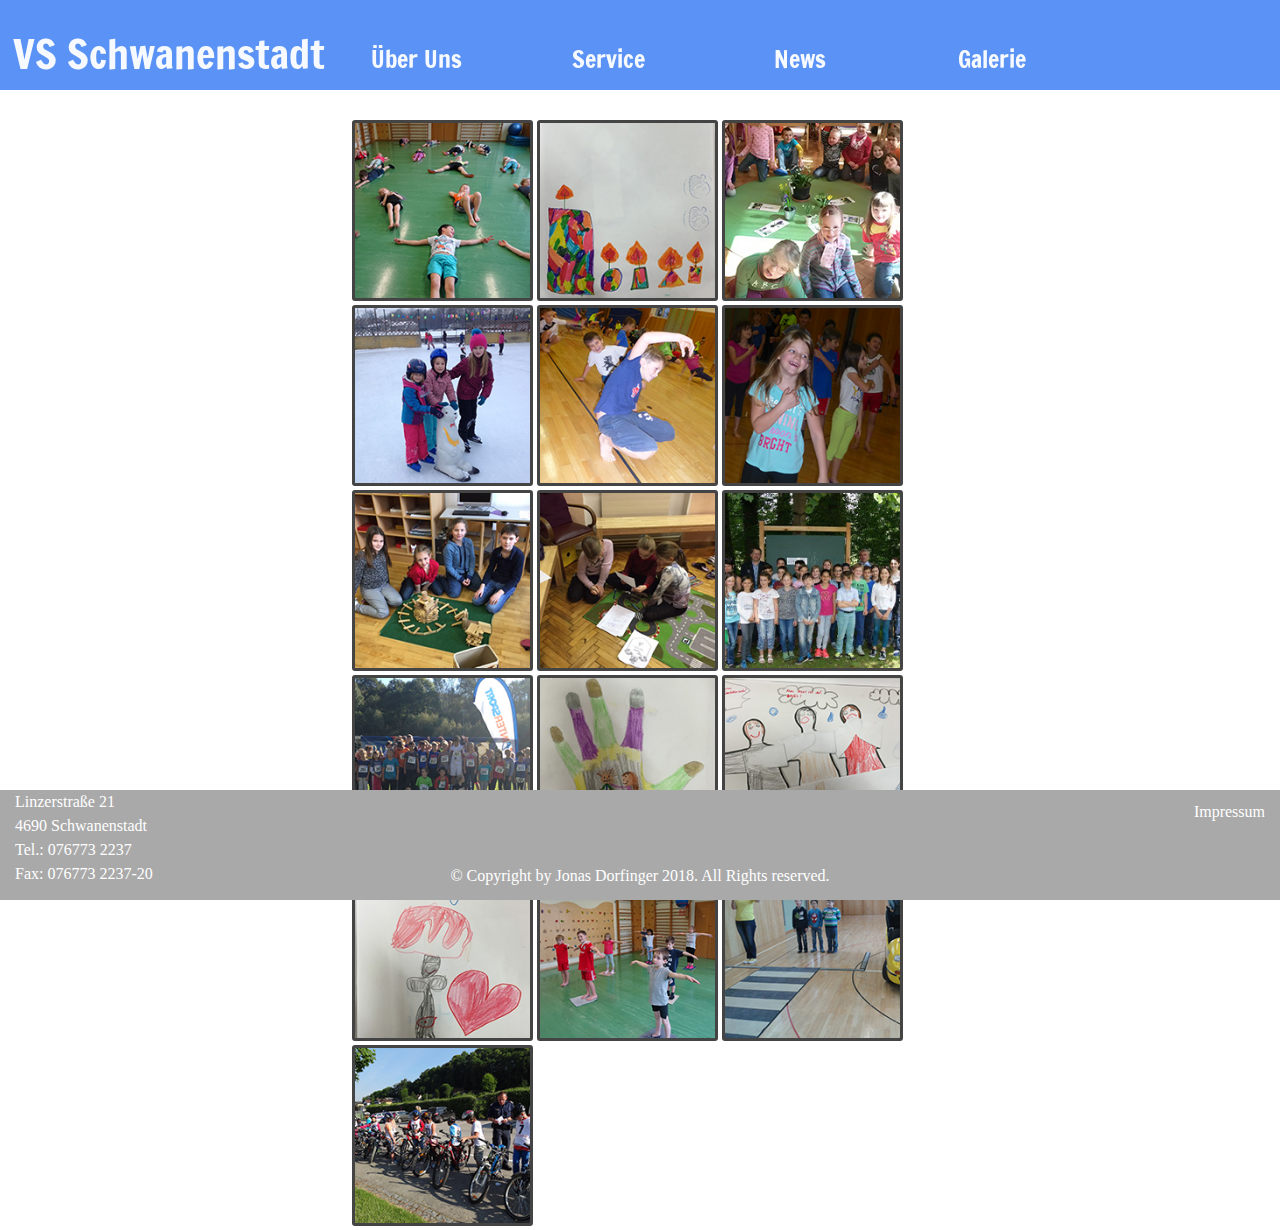
<file: pages/galerie.html>
<!DOCTYPE html>
<html>
  <head>
    <meta charset="utf-8">
    <meta name="viewport" content="width=device-width, initial-scale=1.0">
    <title>VS Schwanenstadt</title>
    <link rel="stylesheet" href="../style/menu.css">
    <link rel="stylesheet" href="../style/footer.css">
    <link rel="shortcut icon" href="../img/Schullogo2.png"/>
    <link href="https://fonts.googleapis.com/css?family=Francois+One" rel="stylesheet">
    <style media="screen">
    img {
      width: 175px;
      height: 175px;
      border: 3px solid #444444;
      border-radius: 3px;
      transition: all 0.4s linear;
    }
    img:hover {
      transform: scale(1.4);
    }
    #img {
      max-width: 45vw;
    }
    #coverBox {
      display: flex;
      justify-content: center;
      margin: 6.5% 0 0 0
    }
    </style>
  </head>
  <body id="wrapper">
    <script src="../scripts/script.js" charset="utf-8"></script>
    <div class="MainMenu">
    <ul class="menu">
      <a href="../index.html"><li id="logo"><p id="logoFont">VS Schwanenstadt</p></li></a>
      <a href="">
        <li id="tables" onMouseOver="dropDownUeberUnsDisplay(0)" onMouseOut="dropDownUeberUnsNone(0)">
          <div class="hoverUnderline"></div>
          <span>Über Uns</span>
        </li>
      </a>
      <a href="">
        <li id="projects" onMouseOver="dropDownServiceDisplay(1)" onMouseOut="dropDownServiceNone(1)">
          <div class="hoverUnderline"></div>
          <span>Service</span>
        </li>
      </a>
      <a href="news.html">
        <li onMouseOver="hoverLineOn(2)" onMouseOut="hoverLineOff(2)">
          <div class="hoverUnderline"></div>
          <span>News</span>
        </li>
      </a>
      <a href="galerie.html">
        <li onMouseOver="hoverLineOn(3)" onMouseOut="hoverLineOff(3)">
          <div class="hoverUnderline"></div>
          <span>Galerie</span>
        </li>
      </a>

    </ul>

    <ul id="DropDownUeberUns" onMouseOver="dropDownUeberUnsDisplay(0)" onMouseOut="dropDownUeberUnsNone(0)">
      <a class="nodec" href="ueber_uns/schulleitung.html"><li class="dropDownMenuHover">Schuleitung</li></a>
      <a class="nodec" href="ueber_uns/lehrerInnen.html"><li class="dropDownMenuHover">LehrerInnen</li></a>
      <a class="nodec" href="ueber_uns/hort.html"><li class="dropDownMenuHover">Hort</li></a>
    </ul>

    <ul id="DropDownServices" onMouseOver="dropDownServiceDisplay(1)" onMouseOut="dropDownServiceNone(1)">
      <a class="nodec" href="service/elternverein.html"><li class="dropDownMenuHover">Elternverein</li></a>
      <a class="nodec" href="service/freigegenstaende.html"><li class="dropDownMenuHover">Freigegenstände</li></a>
      <a class="nodec" href="service/bibliothek.html"><li class="dropDownMenuHover">Schulbibliothek</li></a>
    </ul>
  </div>
    <h1>Galerie</h1>
  <div id="coverBox">
  <div id="img">
    <img src="../img/galerie/Galerie (1).jpg" alt="Bildergalerie">
    <img src="../img/galerie/Galerie (2).jpg" alt="Bildergalerie">
    <img src="../img/galerie/Galerie (3).jpg" alt="Bildergalerie">
    <img src="../img/galerie/Galerie (4).jpg" alt="Bildergalerie">
    <img src="../img/galerie/Galerie (5).jpg" alt="Bildergalerie">
    <img src="../img/galerie/Galerie (6).jpg" alt="Bildergalerie">
    <img src="../img/galerie/Galerie (7).jpg" alt="Bildergalerie">
    <img src="../img/galerie/Galerie (8).jpg" alt="Bildergalerie">
    <img src="../img/galerie/Galerie (9).jpg" alt="Bildergalerie">
    <img src="../img/galerie/Galerie (10).jpg" alt="Bildergalerie">
    <img src="../img/galerie/Galerie (11).jpg" alt="Bildergalerie">
    <img src="../img/galerie/Galerie (12).jpg" alt="Bildergalerie">
    <img src="../img/galerie/Galerie (13).jpg" alt="Bildergalerie">
    <img src="../img/galerie/Galerie (14).jpg" alt="Bildergalerie">
    <img src="../img/galerie/Galerie (15).jpg" alt="Bildergalerie">
    <img src="../img/galerie/Galerie (16).jpg" alt="Bildergalerie">
  </div>
  </div>

  <footer>
  <div class="daten">
      <p>Linzerstraße 21</p>
      <p>4690 Schwanenstadt</p>
      <p>Tel.: 076773 2237</p>
      <p>Fax: 076773 2237-20</p>
    </div>
    <div class="copyright">
      <p>© Copyright by Jonas Dorfinger 2018. All Rights reserved.</p>
    </div>
    <div class="contact">
      <a href="impressum.html"><p>Impressum</p></a>
    </div>
  </footer>
  </body>
</html>
</file>
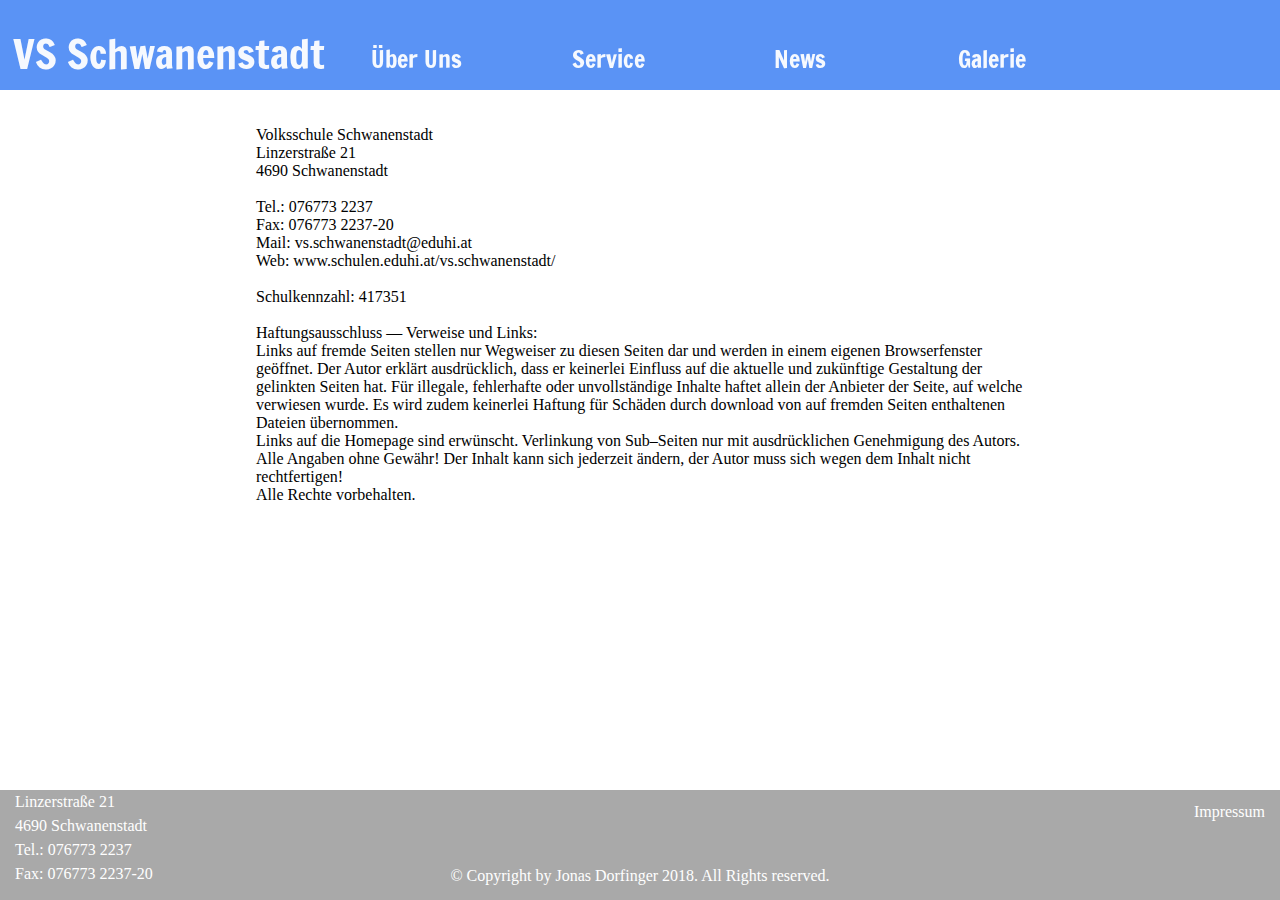
<file: pages/impressum.html>
<!DOCTYPE html>
<html>
  <head>
    <meta charset="utf-8">
    <meta name="viewport" content="width=device-width, initial-scale=1.0">
    <title>VS Schwanenstadt</title>
    <link rel="stylesheet" href="../style/content.css">
    <link rel="stylesheet" href="../style/menu.css">
    <link rel="stylesheet" href="../style/footer.css">
    <link rel="shortcut icon" href="img/Schullogo2.png"/>
    <link href="https://fonts.googleapis.com/css?family=Francois+One" rel="stylesheet">
  </head>
  <body id="wrapper">
    <script src="../scripts/script.js" charset="utf-8"></script>
    <div class="MainMenu">
    <ul class="menu">
      <a href="../index.html"><li id="logo"><p id="logoFont">VS Schwanenstadt</p></li></a>
      <a href="">
        <li id="tables" onMouseOver="dropDownUeberUnsDisplay(0)" onMouseOut="dropDownUeberUnsNone(0)">
          <div class="hoverUnderline"></div>
          <span>Über Uns</span>
        </li>
      </a>
      <a href="">
        <li id="projects" onMouseOver="dropDownServiceDisplay(1)" onMouseOut="dropDownServiceNone(1)">
          <div class="hoverUnderline"></div>
          <span>Service</span>
        </li>
      </a>
      <a href="news.html">
        <li onMouseOver="hoverLineOn(2)" onMouseOut="hoverLineOff(2)">
          <div class="hoverUnderline"></div>
          <span>News</span>
        </li>
      </a>
      <a href="galerie.html">
        <li onMouseOver="hoverLineOn(3)" onMouseOut="hoverLineOff(3)">
          <div class="hoverUnderline"></div>
          <span>Galerie</span>
        </li>
      </a>
      
    </ul>

    <ul id="DropDownUeberUns" onMouseOver="dropDownUeberUnsDisplay(0)" onMouseOut="dropDownUeberUnsNone(0)">
      <a class="nodec" href="ueber_uns/schulleitung.html"><li class="dropDownMenuHover">Schuleitung</li></a>
      <a class="nodec" href="ueber_uns/lehrerInnen.html"><li class="dropDownMenuHover">LehrerInnen</li></a>
      <a class="nodec" href="ueber_uns/hort.html"><li class="dropDownMenuHover">Hort</li></a>
    </ul>

    <ul id="DropDownServices" onMouseOver="dropDownServiceDisplay(1)" onMouseOut="dropDownServiceNone(1)">
      <a class="nodec" href="service/elternverein.html"><li class="dropDownMenuHover">Elternverein</li></a>
      <a class="nodec" href="service/freigegenstaende.html"><li class="dropDownMenuHover">Freigegenstände</li></a>
      <a class="nodec" href="service/bibliothek.html"><li class="dropDownMenuHover">Schulbibliothek</li></a>
    </ul>
  </div>
  <div class="contentWrapper">
  <div class="content">
    <p>Volksschule Schwanenstadt <br>
    Linzerstraße 21 <br>
    4690 Schwanenstadt <br><br>

    Tel.: 076773 2237 <br>
    Fax: 076773 2237-20 <br>
    Mail: vs.schwanenstadt@eduhi.at <br>
    Web: www.schulen.eduhi.at/vs.schwanenstadt/ <br><br>

    Schulkennzahl: 417351 <br><br>

    Haftungsausschluss — Verweise und Links: <br>
    Links auf fremde Seiten stellen nur Wegweiser zu diesen Seiten dar und werden in einem eigenen Browserfenster geöffnet. Der Autor erklärt ausdrücklich, dass er keinerlei Einfluss auf die aktuelle und zukünftige Gestaltung der gelinkten Seiten hat. Für illegale, fehlerhafte oder unvollständige Inhalte haftet allein der Anbieter der Seite, auf welche verwiesen wurde. Es wird zudem keinerlei Haftung für Schäden durch download von auf fremden Seiten enthaltenen Dateien übernommen. <br>
    Links auf die Homepage sind erwünscht. Verlinkung von Sub–Seiten nur mit ausdrücklichen Genehmigung des Autors. <br>
    Alle Angaben ohne Gewähr! Der Inhalt kann sich jederzeit ändern, der Autor muss sich wegen dem Inhalt nicht rechtfertigen! <br>
    Alle Rechte vorbehalten.</p>
  </div>
  </div>
      <footer>
      <div class="daten">
          <p>Linzerstraße 21</p>
          <p>4690 Schwanenstadt</p>
          <p>Tel.: 076773 2237</p>
          <p>Fax: 076773 2237-20</p>
        </div>
        <div class="copyright">
          <p>© Copyright by Jonas Dorfinger 2018. All Rights reserved.</p>
        </div>
        <div class="contact">
          <a href="impressum.html"><p>Impressum</p></a>
        </div>
      </footer>
  </body>
</html>
</file>
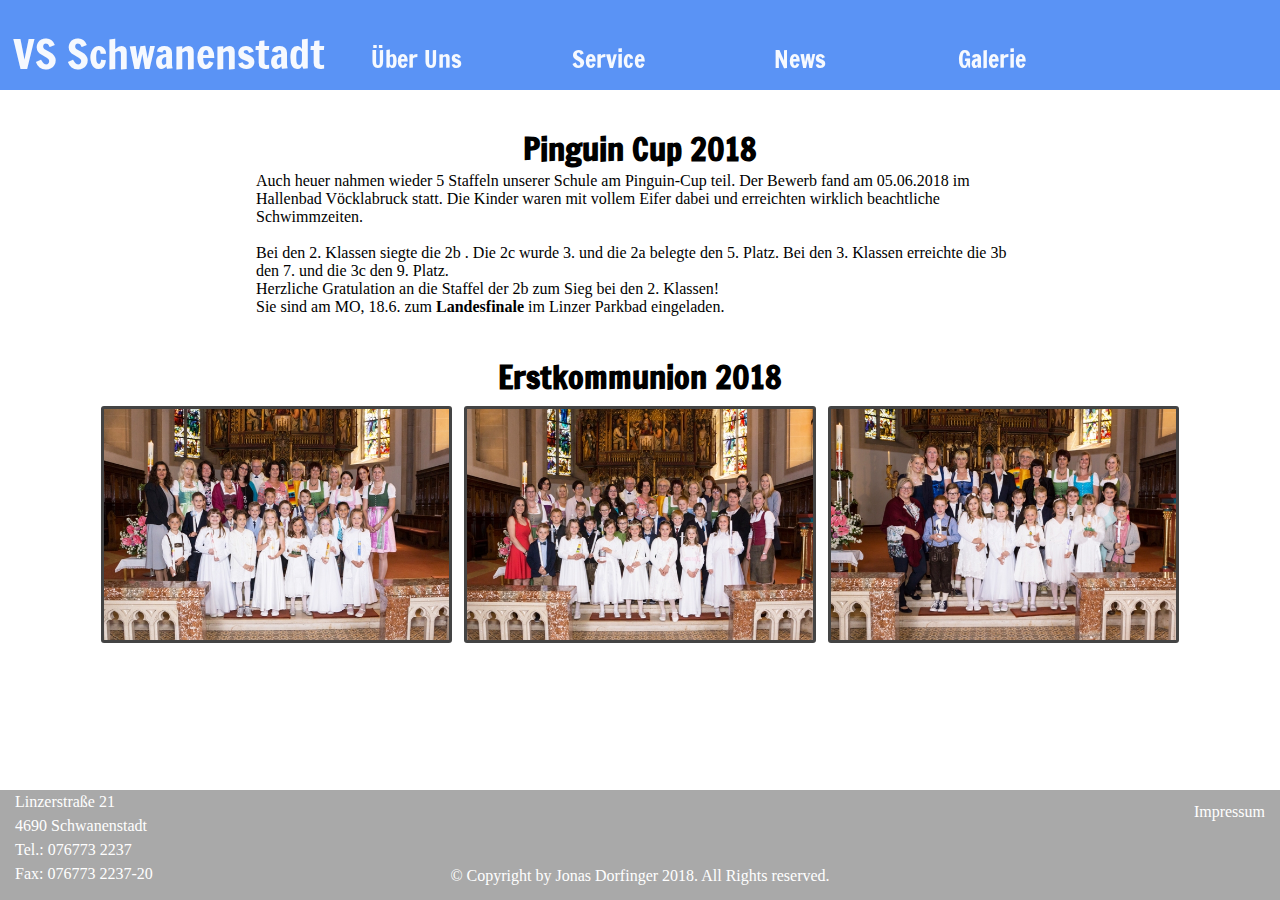
<file: pages/news.html>
<!DOCTYPE html>
<html>
  <head>
    <meta charset="utf-8">
    <meta name="viewport" content="width=device-width, initial-scale=1.0">
    <title>VS Schwanenstadt</title>
    <link rel="stylesheet" href="../style/content.css">
    <link rel="stylesheet" href="../style/menu.css">
    <link rel="stylesheet" href="../style/footer.css">
    <link rel="shortcut icon" href="../img/Schullogo2.png"/>
    <link href="https://fonts.googleapis.com/css?family=Francois+One" rel="stylesheet">
    <style media="screen">
      #imgBox {
        display: flex;
        justify-content: center;
      }
      #imgBox img {
        margin: 6px;
        width: 45%;
        height: 45%;
        border: 3px solid #444444;
        border-radius: 3px;
        transition: all 0.3s linear;
      }
      img:hover {
        transform: scale(1.1);
      }
    </style>
  </head>
  <body id="wrapper">
    <script src="../scripts/script.js" charset="utf-8"></script>
    <div class="MainMenu">
    <ul class="menu">
      <a href="../index.html"><li id="logo"><p id="logoFont">VS Schwanenstadt</p></li></a>
      <a href="">
        <li id="tables" onMouseOver="dropDownUeberUnsDisplay(0)" onMouseOut="dropDownUeberUnsNone(0)">
          <div class="hoverUnderline"></div>
          <span>Über Uns</span>
        </li>
      </a>
      <a href="">
        <li id="projects" onMouseOver="dropDownServiceDisplay(1)" onMouseOut="dropDownServiceNone(1)">
          <div class="hoverUnderline"></div>
          <span>Service</span>
        </li>
      </a>
      <a href="news.html">
        <li onMouseOver="hoverLineOn(2)" onMouseOut="hoverLineOff(2)">
          <div class="hoverUnderline"></div>
          <span>News</span>
        </li>
      </a>
      <a href="galerie.html">
        <li onMouseOver="hoverLineOn(3)" onMouseOut="hoverLineOff(3)">
          <div class="hoverUnderline"></div>
          <span>Galerie</span>
        </li>
      </a>

    </ul>

    <ul id="DropDownUeberUns" onMouseOver="dropDownUeberUnsDisplay(0)" onMouseOut="dropDownUeberUnsNone(0)">
      <a class="nodec" href="ueber_uns/schulleitung.html"><li class="dropDownMenuHover">Schuleitung</li></a>
      <a class="nodec" href="ueber_uns/lehrerInnen.html"><li class="dropDownMenuHover">LehrerInnen</li></a>
      <a class="nodec" href="ueber_uns/hort.html"><li class="dropDownMenuHover">Hort</li></a>
    </ul>

    <ul id="DropDownServices" onMouseOver="dropDownServiceDisplay(1)" onMouseOut="dropDownServiceNone(1)">
      <a class="nodec" href="service/elternverein.html"><li class="dropDownMenuHover">Elternverein</li></a>
      <a class="nodec" href="service/freigegenstaende.html"><li class="dropDownMenuHover">Freigegenstände</li></a>
      <a class="nodec" href="service/bibliothek.html"><li class="dropDownMenuHover">Schulbibliothek</li></a>
    </ul>
  </div>
  <div class="contentWrapper">
  <div class="content">
    <h1>Pinguin Cup 2018</h1>

    <p>Auch heuer nahmen wieder 5 Staffeln unserer Schule am Pinguin-Cup teil.
      Der Bewerb fand am 05.06.2018 im Hallenbad Vöcklabruck statt.
      Die Kinder waren mit vollem Eifer dabei und erreichten wirklich beachtliche Schwimmzeiten.</p>
      <br>
      <p>Bei den 2. Klassen siegte die 2b .
        Die 2c  wurde 3. und die 2a belegte den 5. Platz.
        Bei den 3. Klassen erreichte die 3b den 7. und die 3c den 9. Platz.</p>
      <p>Herzliche Gratulation an die Staffel der 2b zum Sieg bei den 2. Klassen!
        <br>Sie sind am MO, 18.6. zum <b>Landesfinale</b> im Linzer Parkbad eingeladen.</p>

        <h1 style="margin: 5% 0 0 0;">Erstkommunion 2018</h1>
        <div id="imgBox">
          <img src="../img/ek(1).jpg" alt="Erstkommunion">
          <img src="../img/ek(2).jpg" alt="Erstkommunion">
          <img src="../img/ek(3).jpg" alt="Erstkommunion">
        </div>

    </div>
    </div>
  <footer>
  <div class="daten">
      <p>Linzerstraße 21</p>
      <p>4690 Schwanenstadt</p>
      <p>Tel.: 076773 2237</p>
      <p>Fax: 076773 2237-20</p>
    </div>
    <div class="copyright">
      <p>© Copyright by Jonas Dorfinger 2018. All Rights reserved.</p>
    </div>
    <div class="contact">
      <a href="impressum.html"><p>Impressum</p></a>
    </div>
  </footer>
  </body>
</html>
</file>
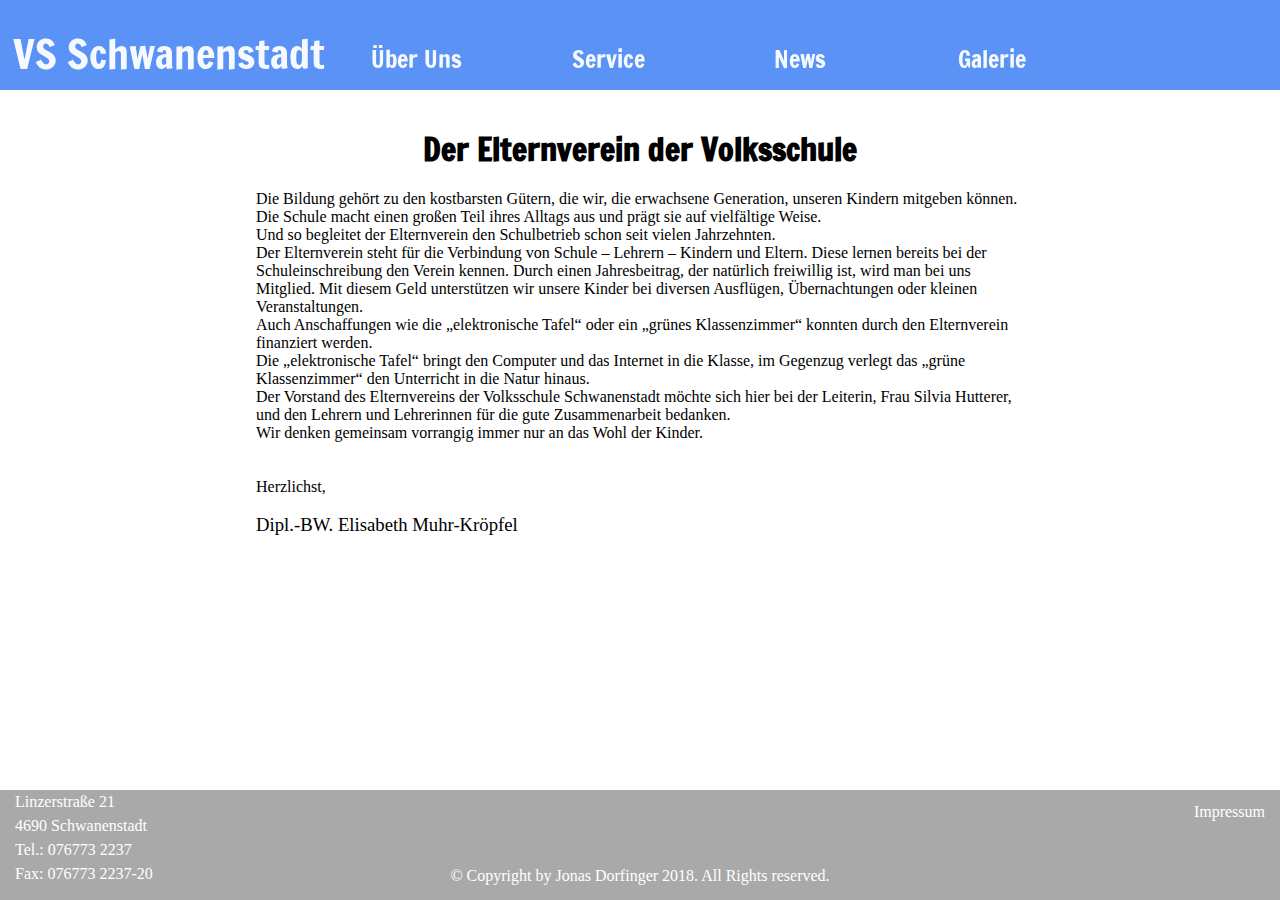
<file: pages/service/elternverein.html>
<!DOCTYPE html>
<html>
  <head>
    <meta charset="utf-8">
    <meta name="viewport" content="width=device-width, initial-scale=1.0">
    <title>VS Schwanenstadt</title>
    <link rel="stylesheet" href="../../style/content.css">
    <link rel="stylesheet" href="../../style/menu.css">
    <link rel="stylesheet" href="../../style/footer.css">
    <link rel="shortcut icon" href="../../img/Schullogo2.png"/>
    <link href="https://fonts.googleapis.com/css?family=Francois+One" rel="stylesheet">
  </head>
  <body id="wrapper">
    <script src="../../scripts/script.js" charset="utf-8"></script>
    <div class="MainMenu">
    <ul class="menu">
      <a href="../../index.html"><li id="logo"><p id="logoFont">VS Schwanenstadt</p></li></a>
      <a href="">
        <li id="tables" onMouseOver="dropDownUeberUnsDisplay(0)" onMouseOut="dropDownUeberUnsNone(0)">
          <div class="hoverUnderline"></div>
          <span>Über Uns</span>
        </li>
      </a>
      <a href="">
        <li id="projects" onMouseOver="dropDownServiceDisplay(1)" onMouseOut="dropDownServiceNone(1)">
          <div class="hoverUnderline"></div>
          <span>Service</span>
        </li>
      </a>
      <a href="../news.html">
        <li onMouseOver="hoverLineOn(2)" onMouseOut="hoverLineOff(2)">
          <div class="hoverUnderline"></div>
          <span>News</span>
        </li>
      </a>
      <a href="../galerie.html">
        <li onMouseOver="hoverLineOn(3)" onMouseOut="hoverLineOff(3)">
          <div class="hoverUnderline"></div>
          <span>Galerie</span>
        </li>
      </a>

    </ul>

    <ul id="DropDownUeberUns" onMouseOver="dropDownUeberUnsDisplay(0)" onMouseOut="dropDownUeberUnsNone(0)">
      <a class="nodec" href="../ueber_uns/schulleitung.html"><li class="dropDownMenuHover">Schuleitung</li></a>
      <a class="nodec" href="../ueber_uns/lehrerInnen.html"><li class="dropDownMenuHover">LehrerInnen</li></a>
      <a class="nodec" href="../ueber_uns/hort.html"><li class="dropDownMenuHover">Hort</li></a>
      <a class="nodec" href="../ueber_uns/schulwart.html"><li class="dropDownMenuHover">Schulwart</li></a>
    </ul>

    <ul id="DropDownServices" onMouseOver="dropDownServiceDisplay(1)" onMouseOut="dropDownServiceNone(1)">
      <a class="nodec" href="elternverein.html"><li class="dropDownMenuHover">Elternverein</li></a>
      <a class="nodec" href="freigegenstaende.html"><li class="dropDownMenuHover">Freigegenstände</li></a>
      <a class="nodec" href="bibliothek.html"><li class="dropDownMenuHover">Schulbibliothek</li></a>
    </ul>
  </div>
  <div class="contentWrapper">
  <div class="content">
    <h1>Der Elternverein der Volksschule</h1>
    <br>
    <p>Die Bildung gehört zu den kostbarsten Gütern, die wir, die erwachsene Generation, unseren Kindern mitgeben können.
    Die Schule macht einen großen Teil ihres Alltags aus und prägt sie auf vielfältige Weise.<br>
    Und so begleitet der Elternverein den Schulbetrieb schon seit vielen Jahrzehnten.<br>
    Der Elternverein steht für die Verbindung von Schule – Lehrern – Kindern und Eltern. Diese  lernen bereits bei der Schuleinschreibung den Verein kennen. Durch einen Jahresbeitrag, der natürlich freiwillig ist, wird man bei uns Mitglied.
    Mit diesem Geld unterstützen wir unsere Kinder bei diversen Ausflügen, Übernachtungen oder kleinen Veranstaltungen.<br>
    Auch Anschaffungen wie die „elektronische Tafel“ oder ein „grünes Klassenzimmer“ konnten durch den Elternverein finanziert werden.<br>
    Die „elektronische Tafel“ bringt den Computer und das Internet in die Klasse, im Gegenzug verlegt das „grüne Klassenzimmer“ den Unterricht in die Natur hinaus.<br>
    Der Vorstand des Elternvereins der Volksschule Schwanenstadt möchte sich hier bei der Leiterin, Frau Silvia Hutterer, und den Lehrern und Lehrerinnen für die gute Zusammenarbeit bedanken.<br>
    Wir denken gemeinsam vorrangig immer nur an das Wohl der Kinder.</p>
    <br><br>
    <p>Herzlichst,</p>
    <br>
    <h3>Dipl.-BW. Elisabeth Muhr-Kröpfel</h3>

  </div>
  </div>
      <footer>
      <div class="daten">
          <p>Linzerstraße 21</p>
          <p>4690 Schwanenstadt</p>
          <p>Tel.: 076773 2237</p>
          <p>Fax: 076773 2237-20</p>
        </div>
        <div class="copyright">
          <p>© Copyright by Jonas Dorfinger 2018. All Rights reserved.</p>
        </div>
        <div class="contact">
          <a href="../impressum.html"><p>Impressum</p></a>
        </div>
      </footer>
  </body>
</html>
</file>
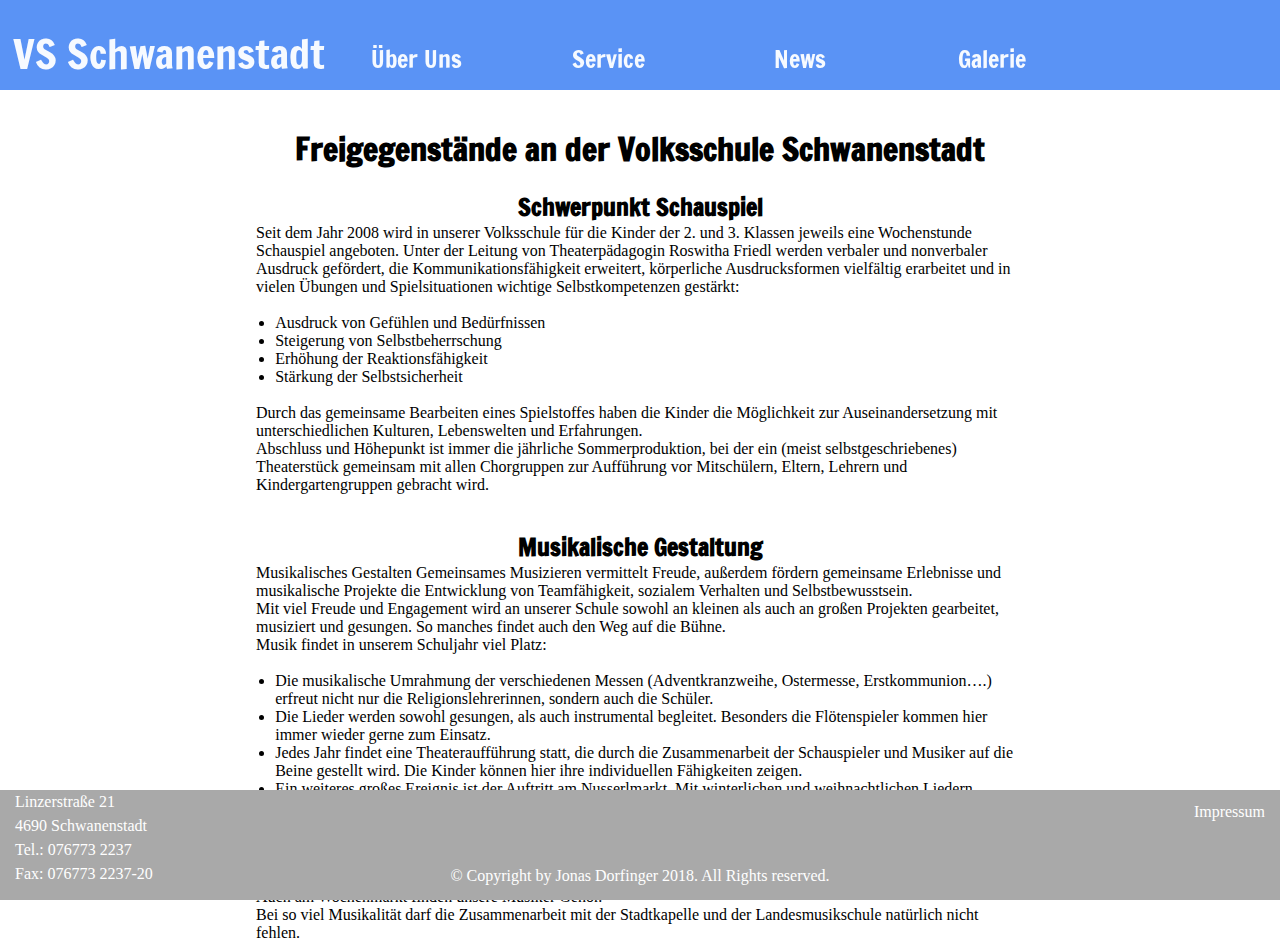
<file: pages/service/freigegenstaende.html>
<!DOCTYPE html>
<html>
  <head>
    <meta charset="utf-8">
    <meta name="viewport" content="width=device-width, initial-scale=1.0">
    <title>VS Schwanenstadt</title>
    <link rel="stylesheet" href="../../style/content.css">
    <link rel="stylesheet" href="../../style/menu.css">
    <link rel="stylesheet" href="../../style/footer.css">
    <link rel="shortcut icon" href="../../img/Schullogo2.png"/>
    <link href="https://fonts.googleapis.com/css?family=Francois+One" rel="stylesheet">
  </head>
  <body id="wrapper">
    <script src="../../scripts/script.js" charset="utf-8"></script>
    <div class="MainMenu">
    <ul class="menu">
      <a href="../../index.html"><li id="logo"><p id="logoFont">VS Schwanenstadt</p></li></a>
      <a href="">
        <li id="tables" onMouseOver="dropDownUeberUnsDisplay(0)" onMouseOut="dropDownUeberUnsNone(0)">
          <div class="hoverUnderline"></div>
          <span>Über Uns</span>
        </li>
      </a>
      <a href="">
        <li id="projects" onMouseOver="dropDownServiceDisplay(1)" onMouseOut="dropDownServiceNone(1)">
          <div class="hoverUnderline"></div>
          <span>Service</span>
        </li>
      </a>
      <a href="../news.html">
        <li onMouseOver="hoverLineOn(2)" onMouseOut="hoverLineOff(2)">
          <div class="hoverUnderline"></div>
          <span>News</span>
        </li>
      </a>
      <a href="../galerie.html">
        <li onMouseOver="hoverLineOn(3)" onMouseOut="hoverLineOff(3)">
          <div class="hoverUnderline"></div>
          <span>Galerie</span>
        </li>
      </a>

    </ul>

    <ul id="DropDownUeberUns" onMouseOver="dropDownUeberUnsDisplay(0)" onMouseOut="dropDownUeberUnsNone(0)">
      <a class="nodec" href="../ueber_uns/schulleitung.html"><li class="dropDownMenuHover">Schuleitung</li></a>
      <a class="nodec" href="../ueber_uns/lehrerInnen.html"><li class="dropDownMenuHover">LehrerInnen</li></a>
      <a class="nodec" href="../ueber_uns/hort.html"><li class="dropDownMenuHover">Hort</li></a>
    </ul>

    <ul id="DropDownServices" onMouseOver="dropDownServiceDisplay(1)" onMouseOut="dropDownServiceNone(1)">
      <a class="nodec" href="elternverein.html"><li class="dropDownMenuHover">Elternverein</li></a>
      <a class="nodec" href="freigegenstaende.html"><li class="dropDownMenuHover">Freigegenstände</li></a>
      <a class="nodec" href="bibliothek.html"><li class="dropDownMenuHover">Schulbibliothek</li></a>
    </ul>
  </div>
  <div class="contentWrapper">
  <div class="content">
    <h1>Freigegenstände an der Volksschule Schwanenstadt</h1>
    <br>
    <h2>Schwerpunkt Schauspiel</h2>
    <p>Seit dem Jahr 2008 wird in unserer Volksschule für die Kinder der 2. und 3. Klassen jeweils eine Wochenstunde Schauspiel angeboten. Unter der Leitung von Theaterpädagogin Roswitha Friedl werden verbaler und nonverbaler Ausdruck gefördert, die Kommunikationsfähigkeit erweitert, körperliche Ausdrucksformen vielfältig erarbeitet und in vielen Übungen und Spielsituationen wichtige Selbstkompetenzen gestärkt:<br></p><br>
<ul>
  <li>Ausdruck von Gefühlen und Bedürfnissen </li>
  <li>Steigerung von Selbstbeherrschung</li>
  <li>Erhöhung der Reaktionsfähigkeit</li>
  <li>Stärkung der Selbstsicherheit</li>
</ul><br><br><br><br><br>
<p>Durch das gemeinsame Bearbeiten eines Spielstoffes haben die Kinder die Möglichkeit zur Auseinandersetzung mit unterschiedlichen Kulturen, Lebenswelten und Erfahrungen.<br>
Abschluss und Höhepunkt ist immer die jährliche Sommerproduktion, bei der ein (meist selbstgeschriebenes) Theaterstück gemeinsam mit allen Chorgruppen zur Aufführung vor Mitschülern, Eltern, Lehrern und Kindergartengruppen gebracht wird.</p>
<br><br>
<h2>Musikalische Gestaltung</h2>
<p>Musikalisches Gestalten
Gemeinsames Musizieren vermittelt Freude, außerdem  fördern gemeinsame Erlebnisse und musikalische Projekte die Entwicklung von Teamfähigkeit, sozialem Verhalten und Selbstbewusstsein.<br>
Mit viel Freude und Engagement wird an unserer Schule sowohl an kleinen als auch an großen Projekten gearbeitet, musiziert und gesungen. So manches findet auch den Weg auf die Bühne.<br>
Musik findet in unserem Schuljahr viel Platz:<br><br>

<ul>
  <li>Die musikalische Umrahmung der verschiedenen Messen (Adventkranzweihe, Ostermesse, Erstkommunion….) erfreut nicht nur die Religionslehrerinnen, sondern auch die Schüler.</li>
  <li>Die Lieder werden sowohl gesungen, als auch instrumental begleitet. Besonders die Flötenspieler kommen hier immer wieder gerne zum Einsatz.</li>
  <li>Jedes Jahr findet eine Theateraufführung statt, die durch die Zusammenarbeit der Schauspieler und Musiker auf die Beine gestellt wird. Die Kinder können hier ihre individuellen Fähigkeiten zeigen.</li>
  <li>Ein weiteres großes Ereignis ist der Auftritt am Nusserlmarkt. Mit winterlichen und weihnachtlichen Liedern stimmen die Kinder alle Zuseher und Zuhörer auf die besinnliche Zeit ein.</li>
  <li>Weihnachtliche Einstimmung findet auch in der Schule statt. Eingeübte Musikstücke werden gerne auch den Schulkameraden präsentiert, welche sich immer mit großartigem Applaus bedanken.</li>
</ul>

<br><br><br><br><br><br>

<p>Alle paar Jahre wird die Senioren Weihnachtsfeier durch unsere Schüler musikalisch umrahmt, was ihnen mit Würstel, Limo und viel Freude und Beifall gedankt wird.<br>
Auch am Wochenmarkt finden unsere Musiker Gehör.<br>
Bei so viel Musikalität darf die Zusammenarbeit mit der Stadtkapelle und der Landesmusikschule natürlich nicht fehlen.<br>
</p>
  </div>
  </div>
      <footer>
      <div class="daten">
          <p>Linzerstraße 21</p>
          <p>4690 Schwanenstadt</p>
          <p>Tel.: 076773 2237</p>
          <p>Fax: 076773 2237-20</p>
        </div>
        <div class="copyright">
          <p>© Copyright by Jonas Dorfinger 2018. All Rights reserved.</p>
        </div>
        <div class="contact">
          <a href="../impressum.html"><p>Impressum</p></a>
        </div>
      </footer>
  </body>
</html>
</file>
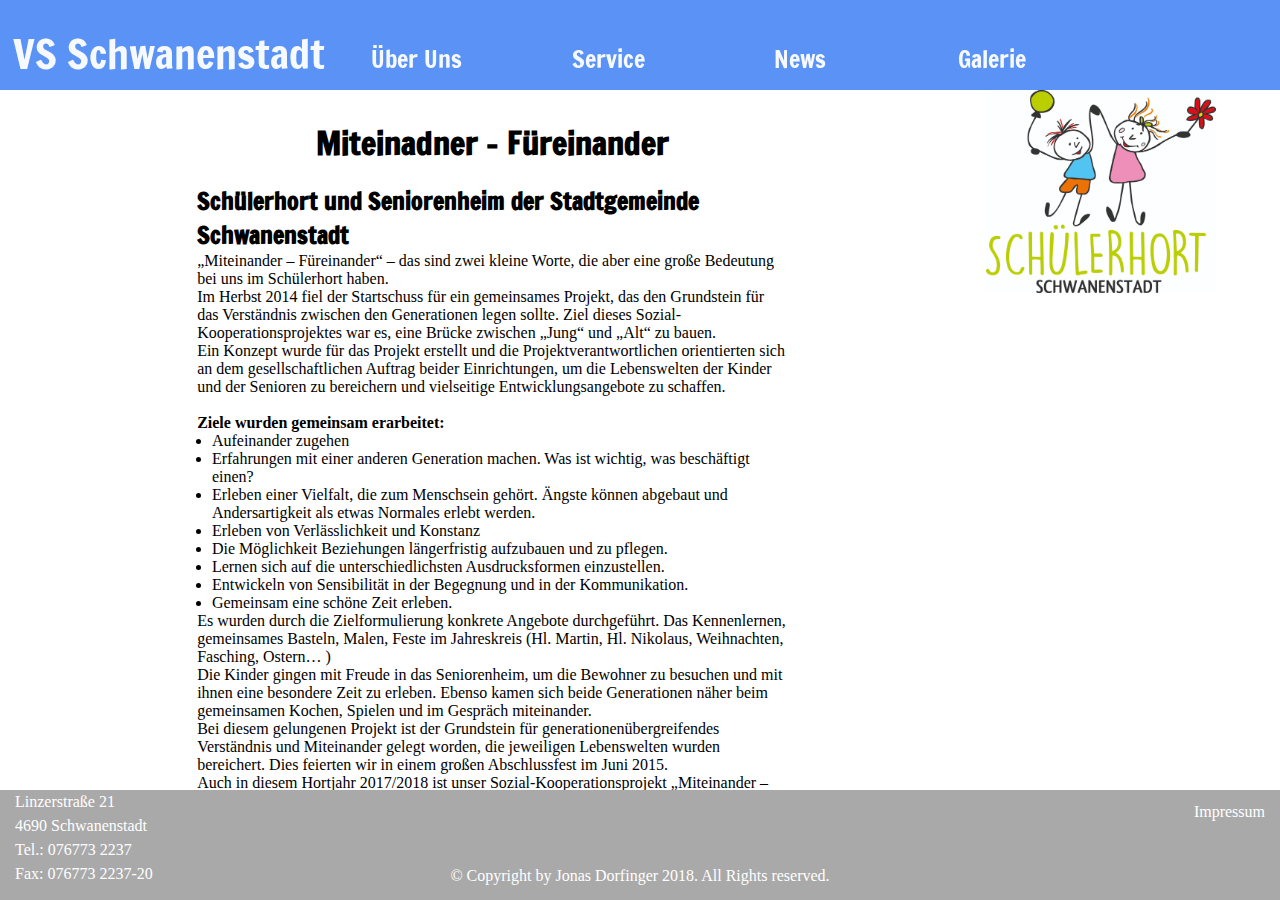
<file: pages/ueber_uns/hort.html>
<!DOCTYPE html>
<html>
  <head>
    <meta charset="utf-8">
    <meta name="viewport" content="width=device-width, initial-scale=1.0">
    <title>VS Schwanenstadt</title>
    <link rel="stylesheet" href="../../style/content.css">
    <link rel="stylesheet" href="../../style/footer.css">
    <link rel="stylesheet" href="../../style/menu.css">
    <link rel="shortcut icon" href="../../img/Schullogo2.png"/>
    <link href="https://fonts.googleapis.com/css?family=Francois+One" rel="stylesheet">
    <style media="screen">
      img {
        width: 18%;
        height: 1%;
        margin: 7% 5% 0 0;
        float: right;
      }
    </style>
  </head>
  <body id="wrapper">
    <script src="../../scripts/script.js" charset="utf-8"></script>
    <div class="MainMenu">
    <ul class="menu">
      <a href="../../index.html"><li id="logo"><p id="logoFont">VS Schwanenstadt</p></li></a>
      <a href="">
        <li id="tables" onMouseOver="dropDownUeberUnsDisplay(0)" onMouseOut="dropDownUeberUnsNone(0)">
          <div class="hoverUnderline"></div>
          <span>Über Uns</span>
        </li>
      </a>
      <a href="">
        <li id="projects" onMouseOver="dropDownServiceDisplay(1)" onMouseOut="dropDownServiceNone(1)">
          <div class="hoverUnderline"></div>
          <span>Service</span>
        </li>
      </a>
      <a href="../news.html">
        <li onMouseOver="hoverLineOn(2)" onMouseOut="hoverLineOff(2)">
          <div class="hoverUnderline"></div>
          <span>News</span>
        </li>
      </a>
      <a href="../galerie.html">
        <li onMouseOver="hoverLineOn(3)" onMouseOut="hoverLineOff(3)">
          <div class="hoverUnderline"></div>
          <span>Galerie</span>
        </li>
      </a>

    </ul>

    <ul id="DropDownUeberUns" onMouseOver="dropDownUeberUnsDisplay(0)" onMouseOut="dropDownUeberUnsNone(0)">
      <a class="nodec" href="schulleitung.html"><li class="dropDownMenuHover">Schuleitung</li></a>
      <a class="nodec" href="lehrerInnen.html"><li class="dropDownMenuHover">LehrerInnen</li></a>
      <a class="nodec" href="hort.html"><li class="dropDownMenuHover">Hort</li></a>
    </ul>

    <ul id="DropDownServices" onMouseOver="dropDownServiceDisplay(1)" onMouseOut="dropDownServiceNone(1)">
      <a class="nodec" href="../service/elternverein.html"><li class="dropDownMenuHover">Elternverein</li></a>
      <a class="nodec" href="../service/freigegenstaende.html"><li class="dropDownMenuHover">Freigegenstände</li></a>
      <a class="nodec" href="../service/bibliothek.html"><li class="dropDownMenuHover">Schulbibliothek</li></a>
    </ul>
  </div>

    <img src="../../img/hortlogo.jpg" alt="Hortfoto">

      <div class="contentWrapper">
        <div class="content">
        <h1>Miteinadner - Füreinander</h1>
        <br>
        <h2 style="text-align: left">Schülerhort und Seniorenheim der Stadtgemeinde Schwanenstadt</h2>
        <p>
          „Miteinander – Füreinander“ – das sind zwei kleine Worte,
           die aber eine große Bedeutung bei uns im Schülerhort haben.
         </p>

        <p>
          Im Herbst 2014 fiel der Startschuss für ein gemeinsames Projekt, das den Grundstein für das Verständnis zwischen den Generationen legen sollte.
          Ziel dieses Sozial-Kooperationsprojektes war es, eine Brücke zwischen „Jung“ und „Alt“ zu bauen.
        </p>
        <p>
          Ein Konzept wurde für das Projekt erstellt und die Projektverantwortlichen orientierten sich an dem gesellschaftlichen Auftrag beider Einrichtungen, um die Lebenswelten der Kinder und der Senioren zu bereichern und  vielseitige Entwicklungsangebote zu schaffen.
        </p> <br>
        <p>
          <b>Ziele wurden gemeinsam erarbeitet:</b>
        </p>
        <ul>
          <li>Aufeinander zugehen</li>
          <li>Erfahrungen mit einer anderen Generation machen. Was ist wichtig, was beschäftigt einen?</li>
          <li>Erleben einer Vielfalt, die zum Menschsein gehört. Ängste können abgebaut und Andersartigkeit  als etwas Normales erlebt werden.</li>
          <li>Erleben von Verlässlichkeit und Konstanz</li>
          <li>Die Möglichkeit Beziehungen längerfristig aufzubauen und zu pflegen.</li>
          <li>Lernen sich auf die unterschiedlichsten Ausdrucksformen einzustellen.</li>
          <li>Entwickeln von Sensibilität in der Begegnung und in der Kommunikation. </li>
          <li>Gemeinsam eine schöne Zeit erleben.</li>
        </ul>
        <p style="margin: 19% 0 0 0">Es wurden durch die Zielformulierung konkrete Angebote durchgeführt. Das Kennenlernen, gemeinsames Basteln, Malen, Feste im Jahreskreis (Hl.  Martin, Hl. Nikolaus, Weihnachten, Fasching, Ostern… )</p>
        <p>Die Kinder gingen mit Freude in das Seniorenheim, um die Bewohner zu besuchen und mit ihnen eine besondere Zeit zu erleben. Ebenso kamen sich beide Generationen näher beim gemeinsamen Kochen,  Spielen und im Gespräch miteinander. </p>
        <p>Bei diesem gelungenen Projekt ist der Grundstein für generationenübergreifendes Verständnis und Miteinander gelegt worden, die jeweiligen Lebenswelten wurden bereichert. Dies feierten wir in einem großen Abschlussfest im Juni 2015.</p>
        <p>Auch in  diesem Hortjahr 2017/2018 ist unser  Sozial-Kooperationsprojekt „Miteinander – Füreinander“ mit dem Seniorenheim Schwanenstadt angelaufen.</p>
        <p>Unsere Besuche im Seniorenheim sind in unserem Hortalltag schon ein fixer Bestandteil geworden,  sodass die Kinder  Engagement entwickeln und bei jedem Besuch den Senioren eine Freude machen wollen und dadurch selbst Freude empfinden.</p>
</div></div>

      <footer>
      <div class="daten">
          <p>Linzerstraße 21</p>
          <p>4690 Schwanenstadt</p>
          <p>Tel.: 076773 2237</p>
          <p>Fax: 076773 2237-20</p>
        </div>
        <div class="copyright">
          <p>© Copyright by Jonas Dorfinger 2018. All Rights reserved.</p>
        </div>
        <div class="contact">
          <a href="../impressum.html"><p>Impressum</p></a>
        </div>
      </footer>
    </body>
  </html>
</file>
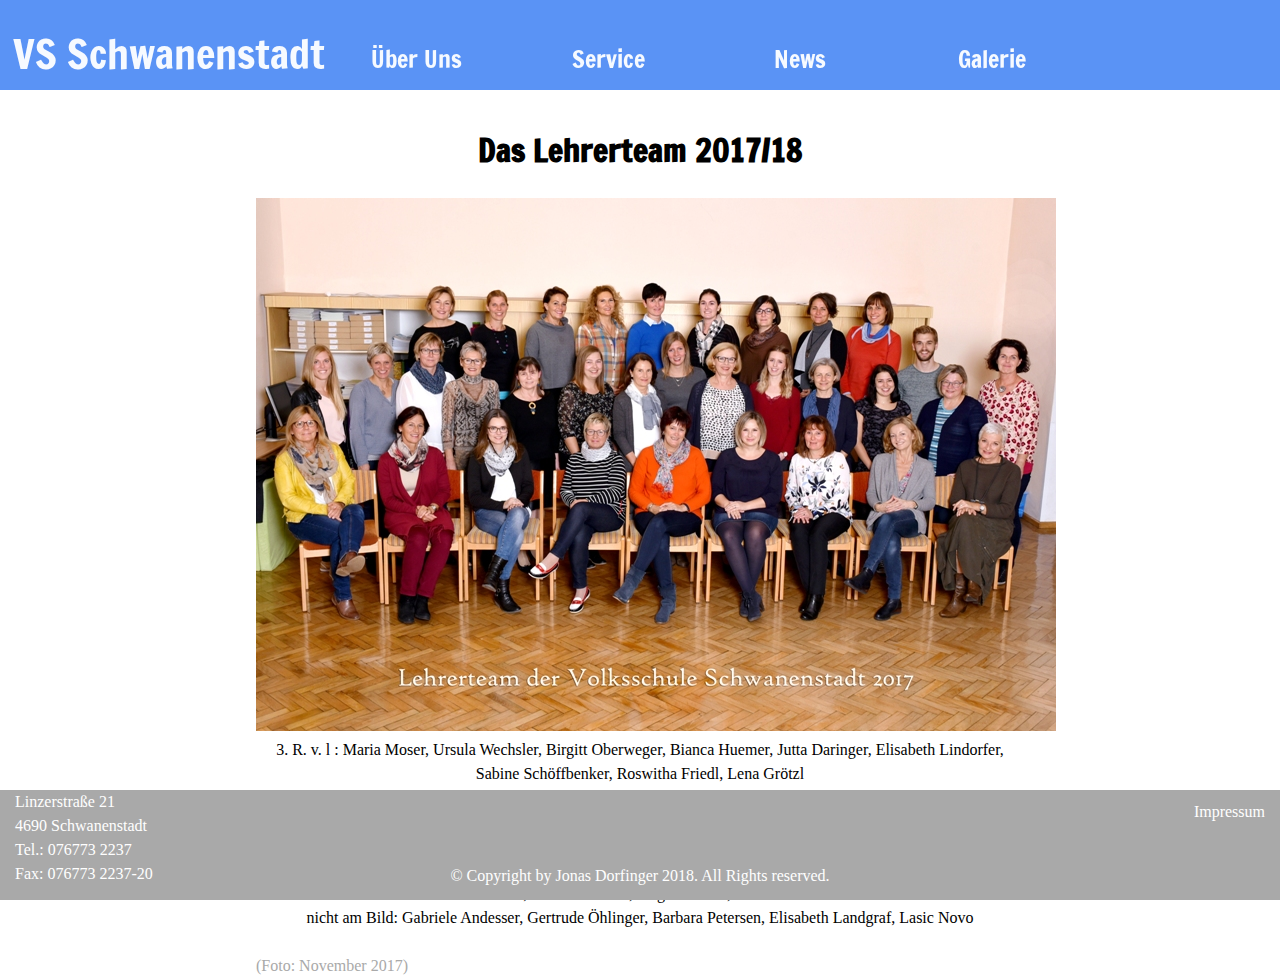
<file: pages/ueber_uns/lehrerInnen.html>
<!DOCTYPE html>
<html>
  <head>
    <meta charset="utf-8">
    <meta name="viewport" content="width=device-width, initial-scale=1.0">
    <title>VS Schwanenstadt</title>
    <link rel="stylesheet" href="../../style/content.css">
    <link rel="stylesheet" href="../../style/menu.css">
    <link rel="stylesheet" href="../../style/footer.css">
    <link rel="shortcut icon" href="../../img/Schullogo2.png"/>
    <link href="https://fonts.googleapis.com/css?family=Francois+One" rel="stylesheet">
  </head>
  <body id="wrapper">
    <script src="../../scripts/script.js" charset="utf-8"></script>
    <div class="MainMenu">
    <ul class="menu">
      <a href="../../index.html"><li id="logo"><p id="logoFont">VS Schwanenstadt</p></li></a>
      <a href="">
        <li id="tables" onMouseOver="dropDownUeberUnsDisplay(0)" onMouseOut="dropDownUeberUnsNone(0)">
          <div class="hoverUnderline"></div>
          <span>Über Uns</span>
        </li>
      </a>
      <a href="">
        <li id="projects" onMouseOver="dropDownServiceDisplay(1)" onMouseOut="dropDownServiceNone(1)">
          <div class="hoverUnderline"></div>
          <span>Service</span>
        </li>
      </a>
      <a href="../news.html">
        <li onMouseOver="hoverLineOn(2)" onMouseOut="hoverLineOff(2)">
          <div class="hoverUnderline"></div>
          <span>News</span>
        </li>
      </a>
      <a href="../galerie.html">
        <li onMouseOver="hoverLineOn(3)" onMouseOut="hoverLineOff(3)">
          <div class="hoverUnderline"></div>
          <span>Galerie</span>
        </li>
      </a>

    </ul>

    <ul id="DropDownUeberUns" onMouseOver="dropDownUeberUnsDisplay(0)" onMouseOut="dropDownUeberUnsNone(0)">
      <a class="nodec" href="schulleitung.html"><li class="dropDownMenuHover">Schuleitung</li></a>
      <a class="nodec" href="lehrerInnen.html"><li class="dropDownMenuHover">LehrerInnen</li></a>
      <a class="nodec" href="hort.html"><li class="dropDownMenuHover">Hort</li></a>
    </ul>

    <ul id="DropDownServices" onMouseOver="dropDownServiceDisplay(1)" onMouseOut="dropDownServiceNone(1)">
      <a class="nodec" href="../service/elternverein.html"><li class="dropDownMenuHover">Elternverein</li></a>
      <a class="nodec" href="../service/freigegenstaende.html"><li class="dropDownMenuHover">Freigegenstände</li></a>
      <a class="nodec" href="../service/bibliothek.html"><li class="dropDownMenuHover">Schulbibliothek</li></a>
    </ul>
  </div>
  <div class="contentWrapper">
  <div class="content" style="text-align: center; line-height: 1.5">
        <h1>Das Lehrerteam 2017/18</h1>
        <br>

        <img src="../../img/lehrerfoto.jpg" alt="Lehrerfoto">

        <p style="text-align: center">3. R. v. l :  Maria Moser, Ursula Wechsler, Birgitt Oberweger, Bianca Huemer, Jutta Daringer,
          Elisabeth Lindorfer, Sabine Schöffbenker, Roswitha Friedl, Lena Grötzl</p>
        <p style="text-align: center">2. R. : Elisabeth Schmitsberger, Christine Dorfinger, Heidi Wellmann,  Andrea Hemetsberger, Martina Obermair, Michaela Marekovic- Kiralj, Claudia Haslinger,
          Katharina Peschke, Margit Simmer,  Theresa Baldinger, Gisela Neuwirth, Andrea Lemmerer, Florian Niederbrucker, Margit Schmoller, Petra Rachbauer</p>
        <p style="text-align: center">1. R.: Michaela Dallinger, Andrea Schobesberger, Alina Heizinger, Ulrike Kollmann, Dir. Silvia Hutterer, Rita Zehetner,
          Karin Harreiter, Birgit Trauner, Karin Groiß</p>
        <p style="text-align: center">nicht am Bild: Gabriele Andesser, Gertrude Öhlinger, Barbara Petersen, Elisabeth Landgraf, Lasic Novo</p>
        <br>
        <p style="color: darkgray">(Foto: November 2017)</p>
      </div>
      </div>
      <footer>
      <div class="daten">
          <p>Linzerstraße 21</p>
          <p>4690 Schwanenstadt</p>
          <p>Tel.: 076773 2237</p>
          <p>Fax: 076773 2237-20</p>
        </div>
        <div class="copyright">
          <p>© Copyright by Jonas Dorfinger 2018. All Rights reserved.</p>
        </div>
        <div class="contact">
          <a href="../impressum.html"><p>Impressum</p></a>
        </div>
      </footer>
      </body>
    </html>
</file>
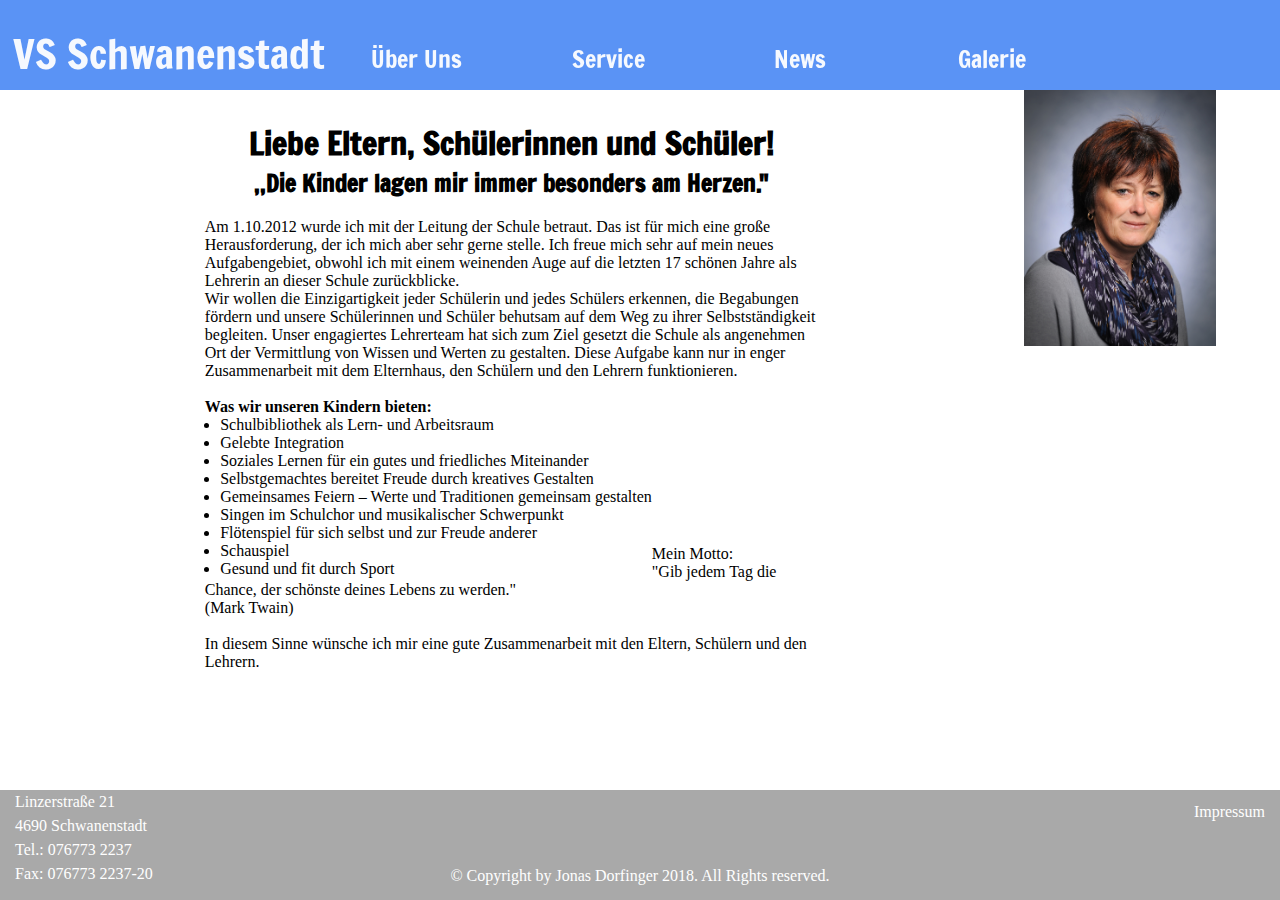
<file: pages/ueber_uns/schulleitung.html>
<!DOCTYPE html>
<html>
  <head>
    <meta charset="utf-8">
    <meta name="viewport" content="width=device-width, initial-scale=1.0">
    <title>VS Schwanenstadt</title>
    <link rel="stylesheet" href="../../style/content.css">
    <link rel="stylesheet" href="../../style/menu.css">
    <link rel="stylesheet" href="../../style/footer.css">
    <link rel="shortcut icon" href="../../img/Schullogo2.png"/>
    <link href="https://fonts.googleapis.com/css?family=Francois+One" rel="stylesheet">
    <style media="screen">
      img {
        width: 15%;
        height: 15%;
        margin: 7% 5% 0 0;
        float: right;
      }
    </style>
  </head>
  <body id="wrapper">
    <script src="../../scripts/script.js" charset="utf-8"></script>
    <div class="MainMenu">
    <ul class="menu">
      <a href="../../index.html"><li id="logo"><p id="logoFont">VS Schwanenstadt</p></li></a>
      <a href="">
        <li id="tables" onMouseOver="dropDownUeberUnsDisplay(0)" onMouseOut="dropDownUeberUnsNone(0)">
          <div class="hoverUnderline"></div>
          <span>Über Uns</span>
        </li>
      </a>
      <a href="">
        <li id="projects" onMouseOver="dropDownServiceDisplay(1)" onMouseOut="dropDownServiceNone(1)">
          <div class="hoverUnderline"></div>
          <span>Service</span>
        </li>
      </a>
      <a href="../news.html">
        <li onMouseOver="hoverLineOn(2)" onMouseOut="hoverLineOff(2)">
          <div class="hoverUnderline"></div>
          <span>News</span>
        </li>
      </a>
      <a href="../galerie.html">
        <li onMouseOver="hoverLineOn(3)" onMouseOut="hoverLineOff(3)">
          <div class="hoverUnderline"></div>
          <span>Galerie</span>
        </li>
      </a>

    </ul>

    <ul id="DropDownUeberUns" onMouseOver="dropDownUeberUnsDisplay(0)" onMouseOut="dropDownUeberUnsNone(0)">
      <a class="nodec" href="schulleitung.html"><li class="dropDownMenuHover">Schuleitung</li></a>
      <a class="nodec" href="lehrerInnen.html"><li class="dropDownMenuHover">LehrerInnen</li></a>
      <a class="nodec" href="hort.html"><li class="dropDownMenuHover">Hort</li></a>
    </ul>

    <ul id="DropDownServices" onMouseOver="dropDownServiceDisplay(1)" onMouseOut="dropDownServiceNone(1)">
      <a class="nodec" href="../service/elternverein.html"><li class="dropDownMenuHover">Elternverein</li></a>
      <a class="nodec" href="../service/freigegenstaende.html"><li class="dropDownMenuHover">Freigegenstände</li></a>
      <a class="nodec" href="../service/bibliothek.html"><li class="dropDownMenuHover">Schulbibliothek</li></a>
    </ul>
  </div>

  <img src="../../img/leiterin.jpg" alt="Schulleiterin">

  <div class="contentWrapper">
  <div class="content">

    <h1>Liebe Eltern, Schülerinnen und Schüler!</h1>
    <h2>,,Die Kinder lagen mir immer besonders am Herzen."</h2>
    <br>
    <p>
      Am 1.10.2012 wurde ich mit der Leitung der Schule betraut. Das ist für mich eine große Herausforderung,
      der ich mich aber sehr gerne stelle. Ich freue mich sehr auf mein neues Aufgabengebiet,
      obwohl ich mit einem weinenden Auge auf die letzten 17 schönen Jahre als Lehrerin an dieser Schule zurückblicke.
    </p>
    <p>
      Wir wollen die Einzigartigkeit jeder Schülerin und jedes Schülers erkennen, die Begabungen fördern und unsere Schülerinnen und Schüler behutsam auf dem Weg zu ihrer Selbstständigkeit begleiten.
      Unser engagiertes Lehrerteam hat sich zum Ziel gesetzt die Schule als angenehmen Ort der Vermittlung von Wissen und Werten zu gestalten.
      Diese Aufgabe kann nur in enger Zusammenarbeit mit dem Elternhaus, den Schülern und den Lehrern funktionieren.
    </p>
    <br>
    <p>
      <b>Was wir unseren Kindern bieten:</b>
    </p>
    <ul>
      <li>Schulbibliothek als Lern- und Arbeitsraum</li>
      <li>Gelebte Integration</li>
      <li>Soziales Lernen für ein gutes und friedliches Miteinander</li>
      <li>Selbstgemachtes bereitet Freude durch kreatives Gestalten</li>
      <li>Gemeinsames Feiern – Werte und Traditionen gemeinsam gestalten</li>
      <li>Singen im Schulchor und musikalischer Schwerpunkt</li>
      <li>Flötenspiel für sich selbst und zur Freude anderer</li>
      <li>Schauspiel</li>
      <li>Gesund und fit durch Sport</li>
  </ul>

  <p style="margin: 21% 0 0 0">Mein Motto:</p>
  <p>"Gib jedem Tag die Chance, der schönste deines Lebens zu werden."<br>
    (Mark Twain)</p>
    <br>
  <p>In diesem Sinne wünsche ich mir eine gute Zusammenarbeit mit den Eltern, Schülern und den Lehrern.</p>
  </div>
  </div>
      <footer>
      <div class="daten">
          <p>Linzerstraße 21</p>
          <p>4690 Schwanenstadt</p>
          <p>Tel.: 076773 2237</p>
          <p>Fax: 076773 2237-20</p>
        </div>
        <div class="copyright">
          <p>© Copyright by Jonas Dorfinger 2018. All Rights reserved.</p>
        </div>
        <div class="contact">
          <a href="../impressum.html"><p>Impressum</p></a>
        </div>
      </footer>
  </body>
</html>
</file>
<file: style/menu.css>
/* Allgemeine Eigenschaften*/
html {
  height: 100%;
}

#wrapper {
  min-height: 100%;
}

body {
  padding: 0; margin: 0;
}

*{
  text-decoration: none;
  list-style-type: none;
  margin: 0; padding: 0;
}

#logo {
  width: 25%;
  height: 20px;
  color: white;

}

#logoFont {
  position: fixed;
  color: white;
  left: 1%;
  font-size: 170%;
}

/*Dropdown*/

.MainMenu {
	z-index: 50;
	position: fixed;
	height: 10%;
  width: 100%;
	background-color: #5A93F5;
  color: black;
  font-family: 'Francois One', sans-serif;
}

.menu {
	height: 100%;
	list-style-type: none;
	padding: 0;
  margin: 0;
	opacity: 0.95;
}

.menu li {
	height: 100%;
	padding: 0;
	margin: 0;
	line-height: 450%;
	text-align: center;
	display: block;
	font-size: 150%;
	width: 15%;
	color: white;
	overflow: hidden;
	float: left;
}

.menu a {
	margin: 0;
	padding: 0;
	color: white;
	text-decoration: none;
}

.hoverUnderline {
	position: relative;
	top: 90%;
	background: #FFFA6A;
	height: 5%;
	width: 100%;
	transform: scale(0, 1);
	transition: all 0.5s;
}

.nodec {
	color: #444444;
	text-decoration: none;
}

.dropDownMenuHover:hover {
	background-color: #BDBDBD;
}

#DropDownServices {
	z-index: 50;
	position: absolute;
	text-align: center;
	line-height: 50px;
	height: 0;
	background-color: #DBD5D5;
	overflow: hidden;
	list-style: none;
	width: 15%;
	left: 40%;
	transition: all 0.5s;
}

#DropDownUeberUns {
	z-index: 50;
	position: absolute;
	margin: 0;
  padding: 0;
	text-align: center;
	line-height: 50px;
	height: 0;
	background-color: #DBD5D5;
	overflow: hidden;
	list-style: none;
	width: 15%;
	left: 25%;
	transition: all 0.5s;
}
</file>
<file: style/footer.css>
/* Footer*/

footer      {
  background-color: darkgray;
  color: white;
  position: fixed;
  bottom: 0%;
  line-height: 1.5;
  width: 100%;
  height: 110px;
  margin-bottom: 0px;
  font-family: Calibri;
}
.daten    {
   padding-left: 15px;
}
.copyright    {
  text-align: center;
  position: relative;
  bottom: 20%;
}
.contact    {
  text-align: right;
  padding-right: 15px;
  position: relative;
  bottom: 100%;
}
footer a:link{
  color: white;
}
footer a:visited{
  color: white;
}
footer a:hover{
  color: white;
}
</file>
<file: style/content.css>
* {
  user-select: none;
}
.contentWrapper {
  display: flex;
  justify-content: center;
}
.content    {
  position: relative;
  top: 100px;
  z-index: 0;
  margin-left: 3%;
  margin-right: 3%;
  padding-top: 2%;
  max-width: 60%;
}
.content p      {
  text-align: left;
  position: relative;
  font-weight: 500;
  font-family: Calibri;
}
.content h1, h2      {
  text-align: center;
  font-family: 'Francois One', sans-serif;
}
.content h3      {
  text-align: left;
  font-family: Calibri;
  font-weight: 500;
}
.content ul  {
  float: left;
  text-align: left;
  position: relative;
  font-weight: 500;
  font-family: Calibri;
  margin-left: 2.5%;
}
.content ul li  {
  list-style-type: disc;
}
</file>
